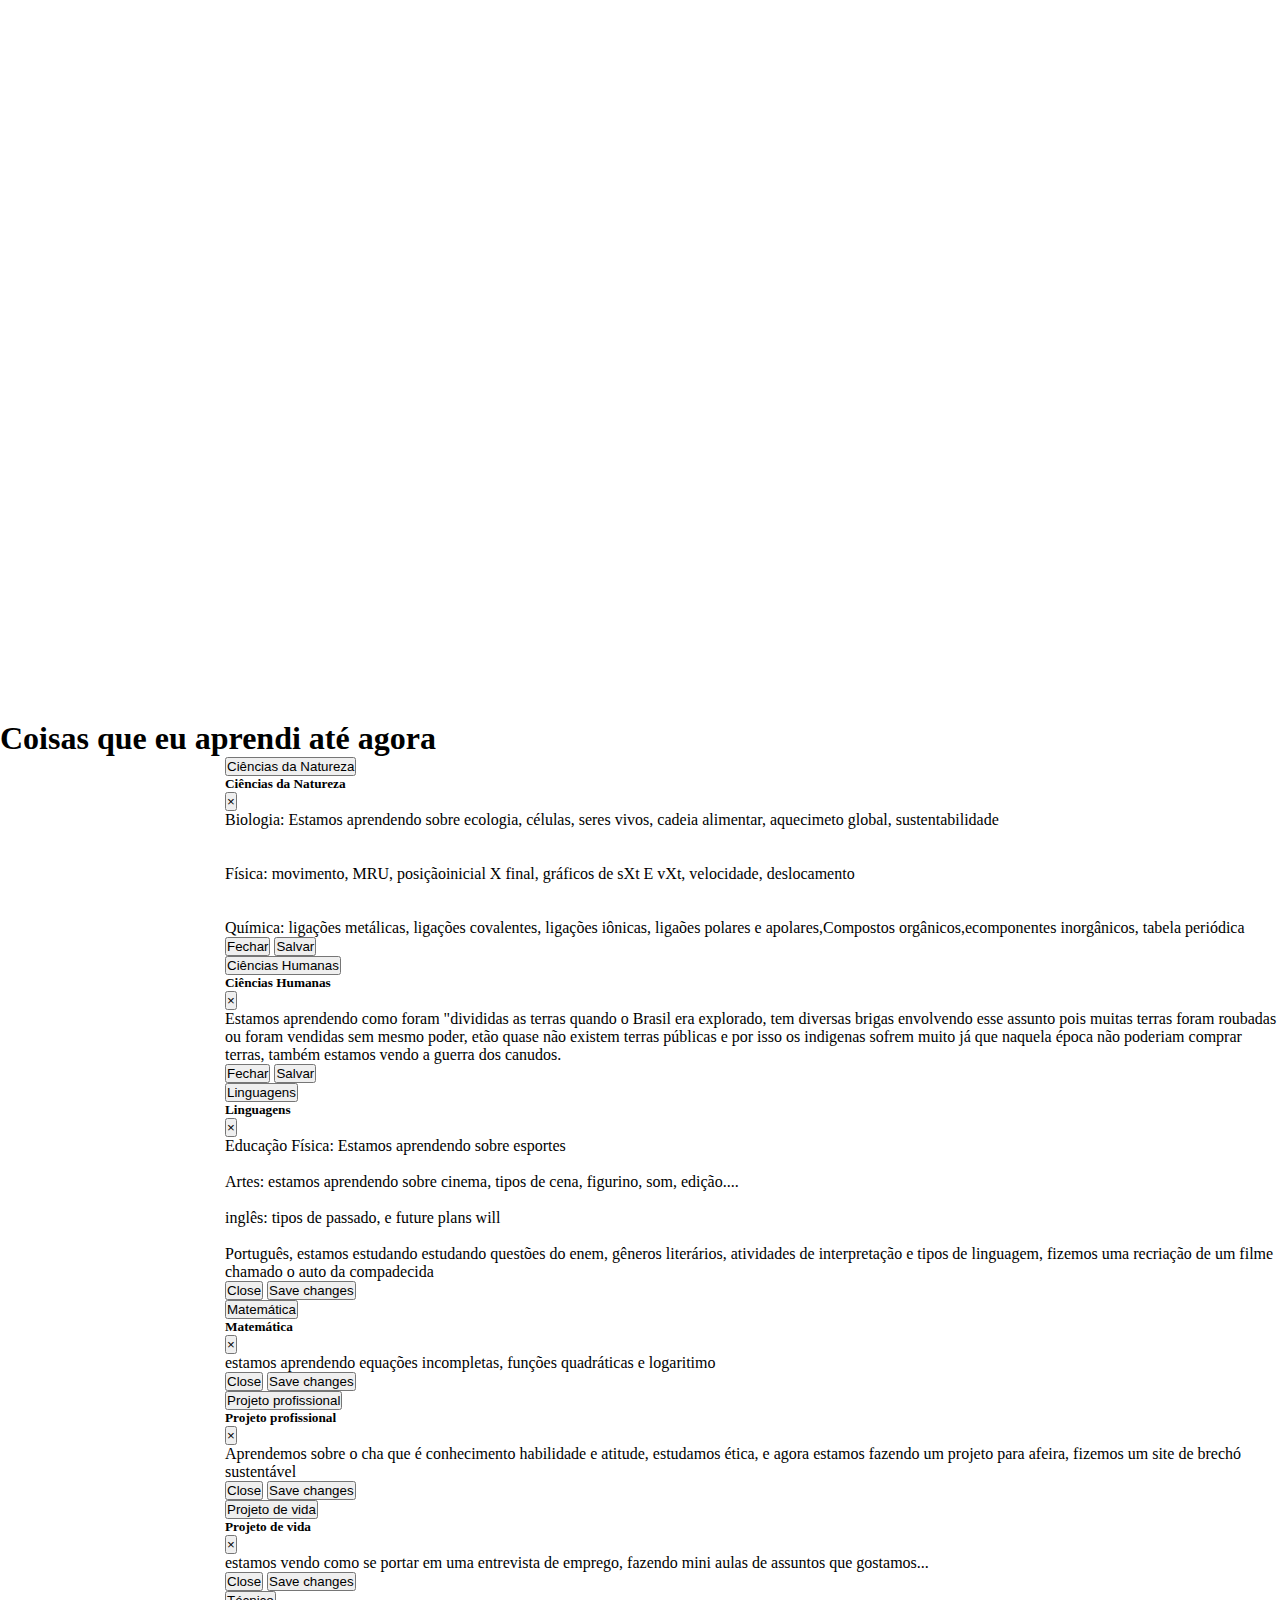
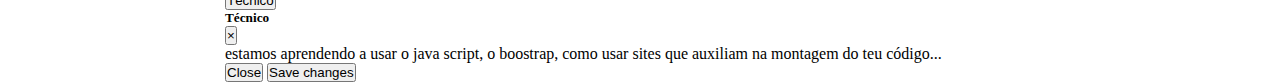
<file: index.html>
<!doctype html>
<html lang="en">
  <head>
    <!-- Required meta tags -->
    <meta charset="utf-8">
    <meta name="viewport" content="width=device-width, initial-scale=1, shrink-to-fit=no">

    <!-- Bootstrap CSS -->
    <link rel="stylesheet" href="https://cdn.jsdelivr.net/npm/bootstrap@4.6.2/dist/css/bootstrap.min.css" integrity="sha384-xOolHFLEh07PJGoPkLv1IbcEPTNtaed2xpHsD9ESMhqIYd0nLMwNLD69Npy4HI+N" crossorigin="anonymous">
    <link rel="stylesheet" href="style.css">
    <title>Trabalho Sandrinho</title>
  </head>
  <body class="container-fluid">
    <header class="row">
    <div class="col-lg-6 col-sm-12"></div>
    </header>
    <h1 class="text-center">Coisas que eu aprendi até agora</h1>

    
  
    
<div class="tudinho">

  <!-- Button trigger modal -->
  <button type="button" class="btn btn-primary" data-toggle="modal" data-target="#modalcn">
    Ciências da Natureza
  </button>
  
  <!-- Modal -->
  <div class="modal fade" id="modalcn" tabindex="-1" aria-labelledby="exampleModalLabel" aria-hidden="true">
    <div class="modal-dialog">
      <div class="modal-content">
        <div class="modal-header">
          <h5 class="modal-title" id="exampleModalLabel">Ciências da Natureza</h5>
          <button type="button" class="close" data-dismiss="modal" aria-label="Close">
            <span aria-hidden="true">&times;</span>
          </button>
        </div>
        <div class="modal-body" id="modalcn">
          <p>Biologia: Estamos aprendendo sobre ecologia, células, seres vivos, cadeia alimentar, aquecimeto global, sustentabilidade</p>
        <br>
        <br>
        <p> Física: movimento, MRU, posiçãoinicial X final, gráficos de sXt E  vXt, velocidade, deslocamento</p>
        <br>
        <br>
        <p>Química: ligações metálicas, ligações covalentes, ligações iônicas, ligaões polares e apolares,Compostos orgânicos,ecomponentes inorgânicos, tabela periódica</p>
    
        </div>
        <div class="modal-footer">
          <button type="button" class="btn btn-secondary" data-dismiss="modal">Fechar</button>
          <button type="button" class="btn btn-primary">Salvar</button>
        </div>
      </div>
  </div>
</div>

<!-- Button trigger modal -->
<button type="button" class="btn btn-primary" data-toggle="modal" data-target="#modalch">
  Ciências Humanas
</button>

<!-- Modal -->
<div class="modal fade" id="modalch" tabindex="-1" aria-labelledby="exampleModalLabel" aria-hidden="true">
  <div class="modal-dialog">
    <div class="modal-content">
      <div class="modal-header">
        <h5 class="modal-title" id="exampleModalLabel"> Ciências Humanas </h5>
        <button type="button" class="close" data-dismiss="modal" aria-label="Close">
          <span aria-hidden="true">&times;</span>
        </button>
      </div>
      <div class="modal-body" id="modalch">
       <p>Estamos aprendendo como foram "divididas as terras quando o Brasil era explorado, tem diversas brigas envolvendo esse assunto pois muitas terras foram roubadas ou foram vendidas sem mesmo poder, 
        etão quase não existem terras públicas e por isso os indigenas sofrem muito já que naquela época não poderiam comprar terras, também estamos vendo a guerra dos canudos.</p>
      </div>
      <div class="modal-footer">
        <button type="button" class="btn btn-secondary" data-dismiss="modal">Fechar</button>
        <button type="button" class="btn btn-primary">Salvar</button>
      </div>
    </div>
  </div>
</div>



<!-- Button trigger modal -->
<button type="button" class="btn btn-primary" data-toggle="modal" data-target="#modalh1">
  Linguagens
</button>

<!-- Modal -->
<div class="modal fade" id="modalh1" tabindex="-1" aria-labelledby="exampleModalLabel" aria-hidden="true">
  <div class="modal-dialog">
    <div class="modal-content">
      <div class="modal-header">
        <h5 class="modal-title" id="exampleModalLabel">Linguagens</h5>
        <button type="button" class="close" data-dismiss="modal" aria-label="Close">
          <span aria-hidden="true">&times;</span>
        </button>
      </div>
      <div class="modal-body" id="modalh1">
      </div>
      <p>Educação Física: Estamos aprendendo sobre esportes
        <br>
        <br>
        Artes: estamos aprendendo sobre cinema, tipos de cena, figurino, som, edição....
        <br><br>
        inglês: tipos de passado, e future plans will 
        <br><br>
        Português, estamos estudando  estudando questões do enem, gêneros literários, atividades de interpretação e tipos de linguagem, fizemos uma recriação de um filme chamado o auto da compadecida
      </p>
      <div class="modal-footer">
        <button type="button" class="btn btn-secondary" data-dismiss="modal">Close</button>
        <button type="button" class="btn btn-primary">Save changes</button>
      </div>
    </div>
  </div>
</div>

<!-- Button trigger modal -->
<button type="button" class="btn btn-primary" data-toggle="modal" data-target="#exampleModal1">
  Matemática
</button>

<!-- Modal -->
<div class="modal fade" id="exampleModal1" tabindex="-1" aria-labelledby="exampleModalLabel" aria-hidden="true">
  <div class="modal-dialog">
    <div class="modal-content">
      <div class="modal-header">
        <h5 class="modal-title" id="exampleModalLabel">Matemática</h5>
        <button type="button" class="close" data-dismiss="modal" aria-label="Close">
          <span aria-hidden="true">&times;</span>
        </button>
      </div>
      <div class="modal-body" id="exampleModal1">
      estamos aprendendo equações incompletas, funções quadráticas e logaritimo
      </div>
      <div class="modal-footer">
        <button type="button" class="btn btn-secondary" data-dismiss="modal">Close</button>
        <button type="button" class="btn btn-primary">Save changes</button>
      </div>
    </div>
  </div>
</div>

<!-- Button trigger modal -->
<button type="button" class="btn btn-primary" data-toggle="modal" data-target="#exampleModal2">
  Projeto profissional
</button>

<!-- Modal -->
<div class="modal fade" id="exampleModal2" tabindex="-1" aria-labelledby="exampleModalLabel" aria-hidden="true">
  <div class="modal-dialog">
    <div class="modal-content">
      <div class="modal-header">
        <h5 class="modal-title" id="exampleModalLabel2">Projeto profissional</h5>
        <button type="button" class="close" data-dismiss="modal" aria-label="Close">
          <span aria-hidden="true">&times;</span>
        </button>
      </div>
      <div class="modal-body" id="exampleModal2" >
       Aprendemos sobre o cha que é conhecimento habilidade e atitude, estudamos ética, e agora estamos fazendo um projeto para afeira, fizemos um site de brechó sustentável
      </div>
      <div class="modal-footer">
        <button type="button" class="btn btn-secondary" data-dismiss="modal">Close</button>
        <button type="button" class="btn btn-primary">Save changes</button>
      </div>
    </div>
  </div>
</div>

<!-- Button trigger modal -->
<button type="button" class="btn btn-primary" data-toggle="modal" data-target="#exampleModal3">
  Projeto de vida
</button>

<!-- Modal -->
<div class="modal fade" id="exampleModal3" tabindex="-1" aria-labelledby="exampleModalLabel" aria-hidden="true">
  <div class="modal-dialog">
    <div class="modal-content">
      <div class="modal-header">
        <h5 class="modal-title" id="exampleModalLabel">Projeto de vida</h5>
        <button type="button" class="close" data-dismiss="modal" aria-label="Close">
          <span aria-hidden="true">&times;</span>
        </button>
      </div>
      <div class="modal-body" id="exampleModal3">
        estamos vendo como se portar em uma entrevista de emprego, fazendo mini aulas de assuntos que gostamos...
      </div>
      <div class="modal-footer">
        <button type="button" class="btn btn-secondary" data-dismiss="modal">Close</button>
        <button type="button" class="btn btn-primary">Save changes</button>
      </div>
    </div>
  </div>
</div>

<!-- Button trigger modal -->
<button type="button" class="btn btn-primary" data-toggle="modal" data-target="#exampleModal6">
  Técnico
</button>

<!-- Modal -->
<div class="modal fade" id="exampleModal6" tabindex="-1" aria-labelledby="exampleModalLabel" aria-hidden="true">
  <div class="modal-dialog">
    <div class="modal-content">
      <div class="modal-header">
        <h5 class="modal-title" id="exampleModalLabel">Técnico</h5>
        <button type="button" class="close" data-dismiss="modal" aria-label="Close">
          <span aria-hidden="true">&times;</span>
        </button>
      </div>
      <div class="modal-body" id="exampleModal6">
       estamos aprendendo a usar o java script, o boostrap, como usar sites que auxiliam na montagem do teu código...
      </div>
      <div class="modal-footer">
        <button type="button" class="btn btn-secondary" data-dismiss="modal">Close</button>
        <button type="button" class="btn btn-primary">Save changes</button>
      </div>
    </div>
  </div>
</div>

</div>



    <!-- Optional JavaScript; choose one of the two! -->

    <!-- Option 1: jQuery and Bootstrap Bundle (includes Popper) -->
    <script src="https://cdn.jsdelivr.net/npm/jquery@3.5.1/dist/jquery.slim.min.js" integrity="sha384-DfXdz2htPH0lsSSs5nCTpuj/zy4C+OGpamoFVy38MVBnE+IbbVYUew+OrCXaRkfj" crossorigin="anonymous"></script>
    <script src="https://cdn.jsdelivr.net/npm/bootstrap@4.6.2/dist/js/bootstrap.bundle.min.js" integrity="sha384-Fy6S3B9q64WdZWQUiU+q4/2Lc9npb8tCaSX9FK7E8HnRr0Jz8D6OP9dO5Vg3Q9ct" crossorigin="anonymous"></script>

    <!-- Option 2: Separate Popper and Bootstrap JS -->
    <!--
    <script src="https://cdn.jsdelivr.net/npm/jquery@3.5.1/dist/jquery.slim.min.js" integrity="sha384-DfXdz2htPH0lsSSs5nCTpuj/zy4C+OGpamoFVy38MVBnE+IbbVYUew+OrCXaRkfj" crossorigin="anonymous"></script>
    <script src="https://cdn.jsdelivr.net/npm/popper.js@1.16.1/dist/umd/popper.min.js" integrity="sha384-9/reFTGAW83EW2RDu2S0VKaIzap3H66lZH81PoYlFhbGU+6BZp6G7niu735Sk7lN" crossorigin="anonymous"></script>
    <script src="https://cdn.jsdelivr.net/npm/bootstrap@4.6.2/dist/js/bootstrap.min.js" integrity="sha384-+sLIOodYLS7CIrQpBjl+C7nPvqq+FbNUBDunl/OZv93DB7Ln/533i8e/mZXLi/P+" crossorigin="anonymous"></script>
    -->
  </body>
</html>
</file>
<file: style.css>
*{
    padding: 0;
    margin: 0;
}

.tudinho{
    margin-left: 25vh;
}

header{
    width: 100vw;
    height: 80vh;
    background-position: 20vh;
  background-image: url('https://i0.wp.com/viventeandante.com/wp-content/uploads/2022/06/Logo-Eba-filmes-gratuitos-na-internet.jpg?resize=1000%2C600&ssl=1');
}
</file>
